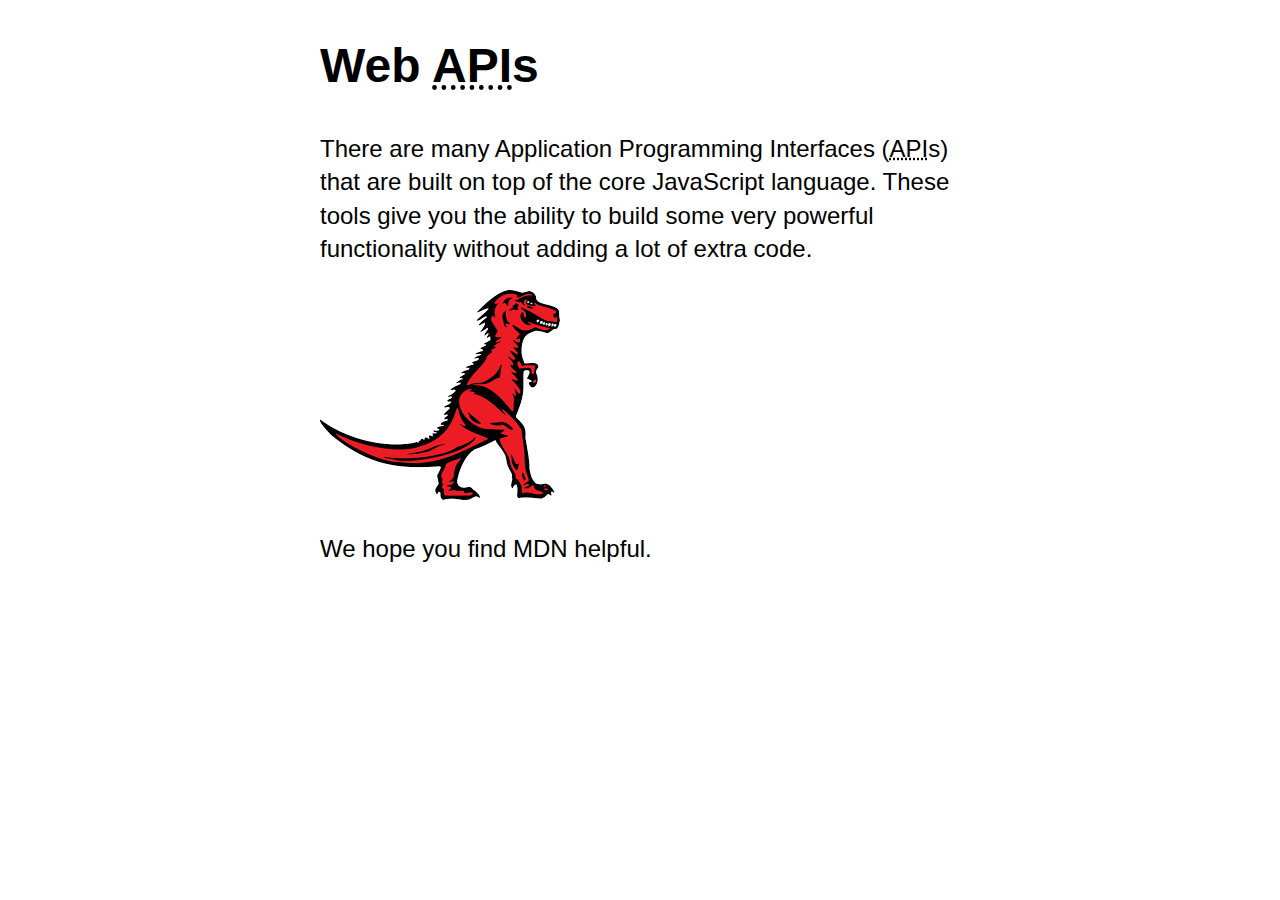
<file: index.html>
<!DOCTYPE html>
<html>
<head>
	<meta charset="utf-8" />
	<title>Web APIs | COMP1073 Client-Side JavaScript</title>
	<meta name="viewport" content="width=device-width, initial-scale=1.0" />
	<link href="css/normalize.css" rel="stylesheet" />
	<link href="css/styles.css" rel="stylesheet" />
</head>

<body>
	<h1>Web <abbr title="Application Programming Interface">API</abbr>s</h1>
	<p>There are many Application Programming Interfaces (<abbr title="Application Programming Interface">API</abbr>s) that are built on top of the core JavaScript language. These tools give you the ability to build some very powerful functionality without adding a lot of extra code.</p>
	<section>
		<img src="images/dinosaur.png" alt="A red Tyrannosaurus Rex: A two legged dinosaur standing upright like a human, with small arms, and a large head with lots of sharp teeth.">
		<p>Here we will add a link to the <a href="https://www.mozilla.org/">Mozilla homepage</a></p>
	</section>
	<!-- STEP 1: Analyze this page in the elements inspector pane in your browser developer tools (try a variety of different browsers) - inspect an element node, root node, child node, descendant node, parent node, sibling nodes, and text nodes -->
	<script>
		/* STEP 2a: Select an element inside the DOM and store a reference to in inside a variable */
		var link = document.querySelector('a');
		/* STEP 2b: Update the text node inside the link by changing the Node.textContent property */
		link.textContent = "MDN Homepage";
		/* STEP 2c: Change the URL by updating the href attribute node */
		link.href = "https://developer.mozilla.org/";
		// The above DOM manipulation was possible due to document.querySelector() - other methods available include document.getElementById(), document.getElementsByClassName(), document.getElementsByTagName() and others…

		/* STEP 3: Creating New Nodes and Inserting Them Into the DOM
		We are familiar with the above methods as we’ve used them before in this course - so let’s now go a bit further and add other nodes */

		/* STEP 3a: Grab the SECTION element b */
		var section = document.querySelector('section');
		/* STEP 3b: Create a new P element, and add a text node */
		var paragraph = document.createElement('p');
		paragraph.textContent = "We hope you find MDN helpful.";

		/* STEP 3c: Add this new node to the end of the nodes contained by the SECTION element */
		section.appendChild(paragraph);
		/* STEP 3d: Refresh the page in the browser and look at the updated element inspector */
		/* STEP 3e: Create a text node, and insert it into the paragraph that contains the link */
		var text = document.createTextNode(' - the best source for web development information on the web.');
		var linkParagraph = document.querySelector('section p');
		linkParagraph.appendChild(text);
		/* STEP 4: Moving and Removing DOM Elements
		Sometimes it is necessary to move nodes of the DOM around or delete them entirely */
		/* STEP 4a: Move linkParagraph to another location in the DOM */
		section.appendChild(linkParagraph);
		/* STEP 4b: Remove the node */
		section.removeChild(linkParagraph);
		/* STEP 4c: Strangely, a node cannot remove itself, it has to have its parent remove its child - comment out the above and have linkParagraph remove itself - sort of… */
		linkParagraph.parentNode.removeChild(linkParagraph);


		/* STEP 5: Manipulating Document Styles
		There are a number of ways of changing the visual styles of the document object */

		/* STEP 5a: Directly add inline CSS with the style attribute (set the value of various style properties) */
		// paragraph.style.color = 'white';
		// paragraph.style.backgroundcolor = 'black';

		/* STEP 5b: View the revised page in the browser and observe the revised style attribute in the affected paragraph */

		/* STEP 5c: More commonly, JavaScript is used to add/remove classes to element nodes that reference embedded or external CSS - comment out the above style properties and build the equivalent inside the attached CSS file, styles.css */

		/* STEP 5d: Add the class 'highlight' to the paragraph */
		paragraph.setAttribute('class', 'highlight');

		// Next, let’s do something a bit more practical with the DOM API - open up window.html and follow along with the instructions

		// This page inspired by and adapted from https://developer.mozilla.org/en-US/docs/Learn/JavaScript/Client-side_web_APIs/Manipulating_documents

		</script>
	</body>
</html>
</file>
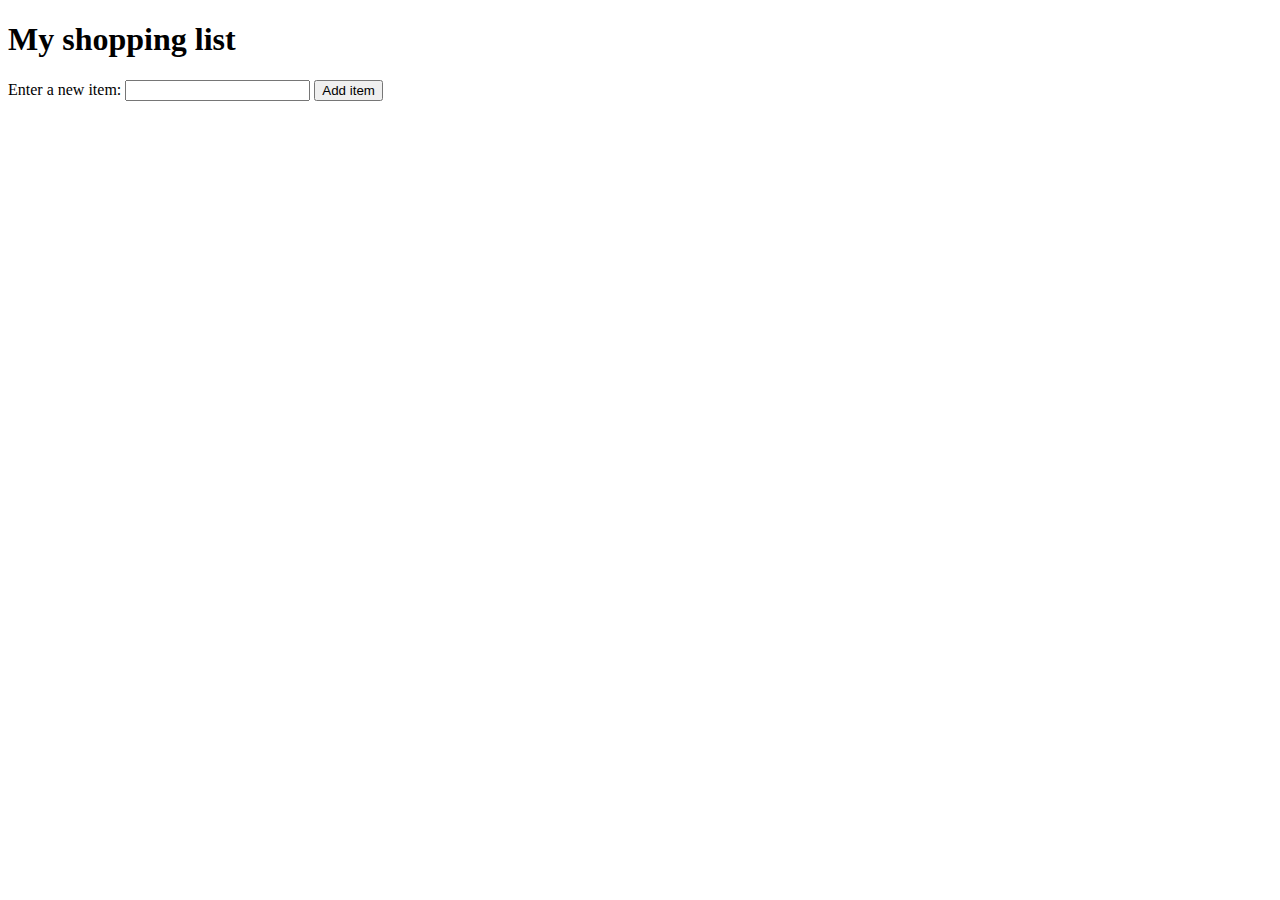
<file: shopping.html>
<!DOCTYPE html>
<html>
  <head>
    <meta charset="utf-8">
    <title>Shopping list example</title>
    <style>
      li {
        margin-bottom: 10px;
      }

      li button {
        font-size: 8px;
        margin-left: 20px;
        color: #666;
      }
    </style>
  </head>
  <body>
    <h1>My shopping list</h1>
    <div>
      <label for="item">Enter a new item:</label>
      <input type="text" name="item" id="item">
      <button>Add item</button>
    </div>
      <ul>
      </ul>
    <script>
      //Create three variables that hold references to the list (<ul>), <input>, and <button> elements.
      var list = document.querySelector('ul');
      var input = document.querySelector('input');
      var button = document.querySelector('button');
        //Create a function that will run in response to the button
        button.onclick = function(addItem) {
        //Storing the current value of the input element in a variable..
        var newItem = input.value;
        //Empty the input element by setting its value to an empty string
        input.value = '';
        //Create three new elements — a list item (<li>), <span>, and <button>, and store them in variables.
        var listItem = document.createElement('li');
        var listContext = document.createElement('span');
        var listButton = document.createElement('button');
        //Append the span and the button as children of the list item.
        listItem.appendChild(listContext);
        listItem.appendChild(listButton);
        //Set the text content of the span to the input element value you saved earlier, and the text content of the button to 'Delete'.
        listContext.textContent = newItem;
        listButton.textContent = 'Delete';
        //Append the list item as a child of the list.
        list.appendChild(listItem);
        //Attach an event handler to the delete button, so that when clicked it will delete the entire list item it is inside.
        listButton.onclick = function(remove) {
          list.removeChild(listItem);
        }
        //use the focus() method to focus the input element ready for entering the next shopping list item.
        input.focus();
      }
    </script>
  </body>
</html>
</file>
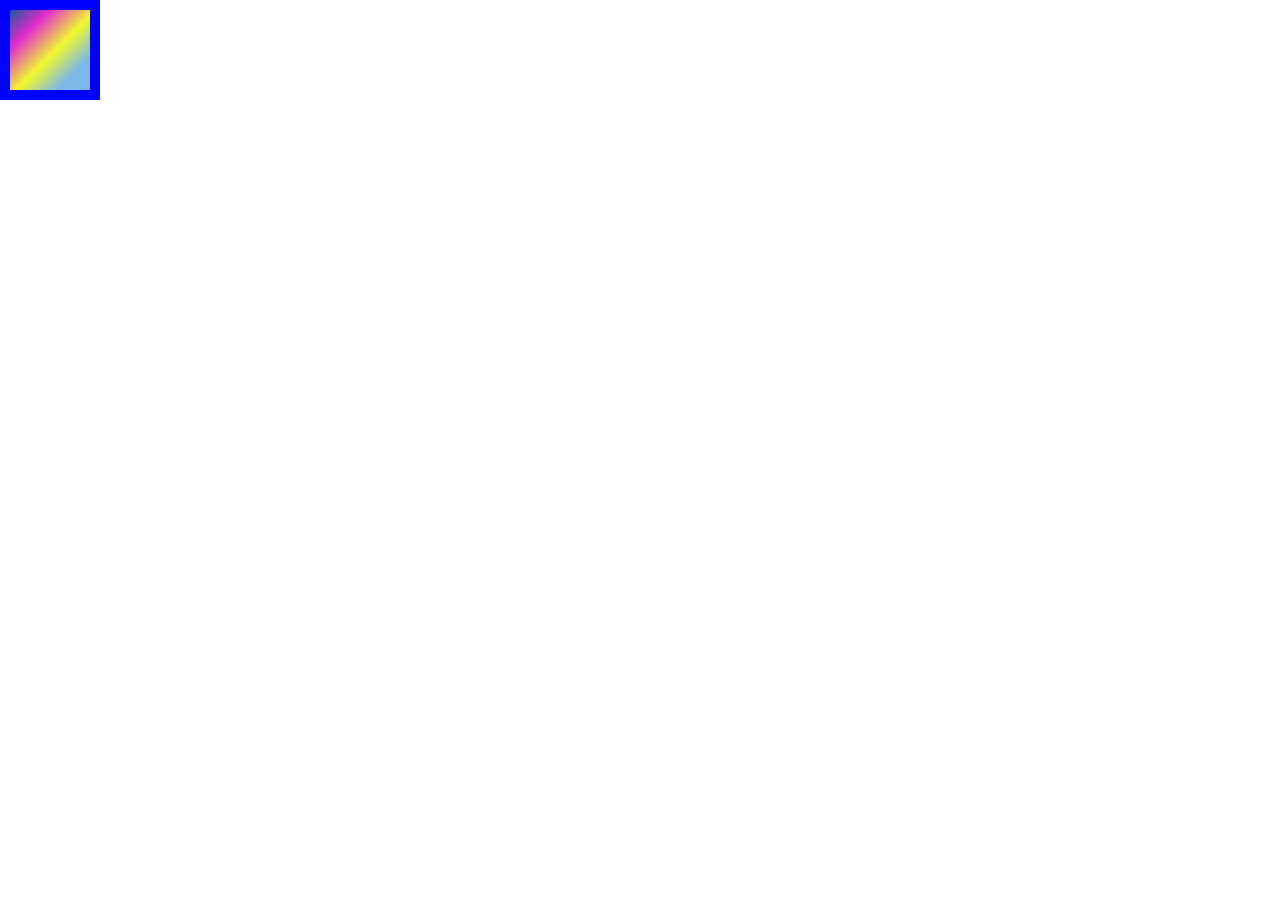
<file: window.html>
<!DOCTYPE html>
<html>
<head>
	<meta charset="utf-8" />
	<title>Web APIs | COMP1073 Client-Side JavaScript</title>
	<meta name="viewport" content="width=device-width, initial-scale=1.0" />
	<link href="css/normalize.css" rel="stylesheet" />
	<link href="css/styles.css" rel="stylesheet" />
	<style>
		body {
			margin: 0;
		}
		div {
			box-sizing: border-box;
			width: 100px;
			height: 100px;
			border: 10px solid blue;
			/* Permalink - use to edit and share this gradient: http://colorzilla.com/gradient-editor/#1e5799+0,e02acb+24,eff92f+54,7db9e8+79 */
			background: #1e5799; /* Old browsers */
			background: -moz-linear-gradient(-45deg, #1e5799 0%, #e02acb 24%, #eff92f 54%, #7db9e8 79%); /* FF3.6-15 */
			background: -webkit-linear-gradient(-45deg, #1e5799 0%,#e02acb 24%,#eff92f 54%,#7db9e8 79%); /* Chrome10-25,Safari5.1-6 */
			background: linear-gradient(135deg, #1e5799 0%,#e02acb 24%,#eff92f 54%,#7db9e8 79%); /* W3C, IE10+, FF16+, Chrome26+, Opera12+, Safari7+ */
			filter: progid:DXImageTransform.Microsoft.gradient( startColorstr='#1e5799', endColorstr='#7db9e8',GradientType=1 ); /* IE6-9 fallback on horizontal gradient */
		}
	</style>
</head>

<body>
	<div></div>
	<script>
		/* STEP 1: Assign the DIV to a variable */
		var div = document.querySelector('div');
		/* STEP 2: Collect the width and height of the document window */
		// var WIDTH = window.innerWidth;
		// var WIDTH = window.innerWidth;
		// var HEIGHT = window.innerHeight;
		/* STEP 3: Change the height and width of the DIV to match the document window */
		// div.style.width = WIDTH + 'px';
		// div.style.height = HEIGHT + 'px';
		/* STEP 4: View the result in the browser - and try resizing the window */
		/* STEP 5: Build a function that responds to the window.onresize event and revises the size of the DIV */
		window.onresize = function() {
			var WIDTH = window.innerWidth;
			var HEIGHT = window.innerHeight;
			console.log(WIDTH + ',' + HEIGHT);
			div.style.width = WIDTH + 'px';
			div.style.height = HEIGHT + 'px';
		}

		/* STEP 6: Try the improved script in the browser - watch the inline style of the DIV change with the resizing of the window */

		// This page inspired by and adapted from https://developer.mozilla.org/en-US/docs/Learn/JavaScript/Client-side_web_APIs/Manipulating_documents

		// Thanks to Alex Sirota and his very cool 'Ultimate CSS Gradient Generator' at http://www.colorzilla.com/gradient-editor/
		</script>
	</body>
</html>
</file>
<file: css/styles.css>
/* Page Styles */
@charset "utf-8";
body {
	font-family: sans-serif;
	font-size: 150%;
	line-height: 1.4;
	width: 640px;
	margin-left: auto;
	margin-right: auto;
}
/* STEP 5c: Build out the same styles (but set background-color to gold, instead of black) that we applied directly with JavaScript inside a .highlight selector - we will then return to the JavaScript and add/remove this class from the appropriate element node */
.highlight {
	color: navy;
	background-color: yellow;
}
</file>
